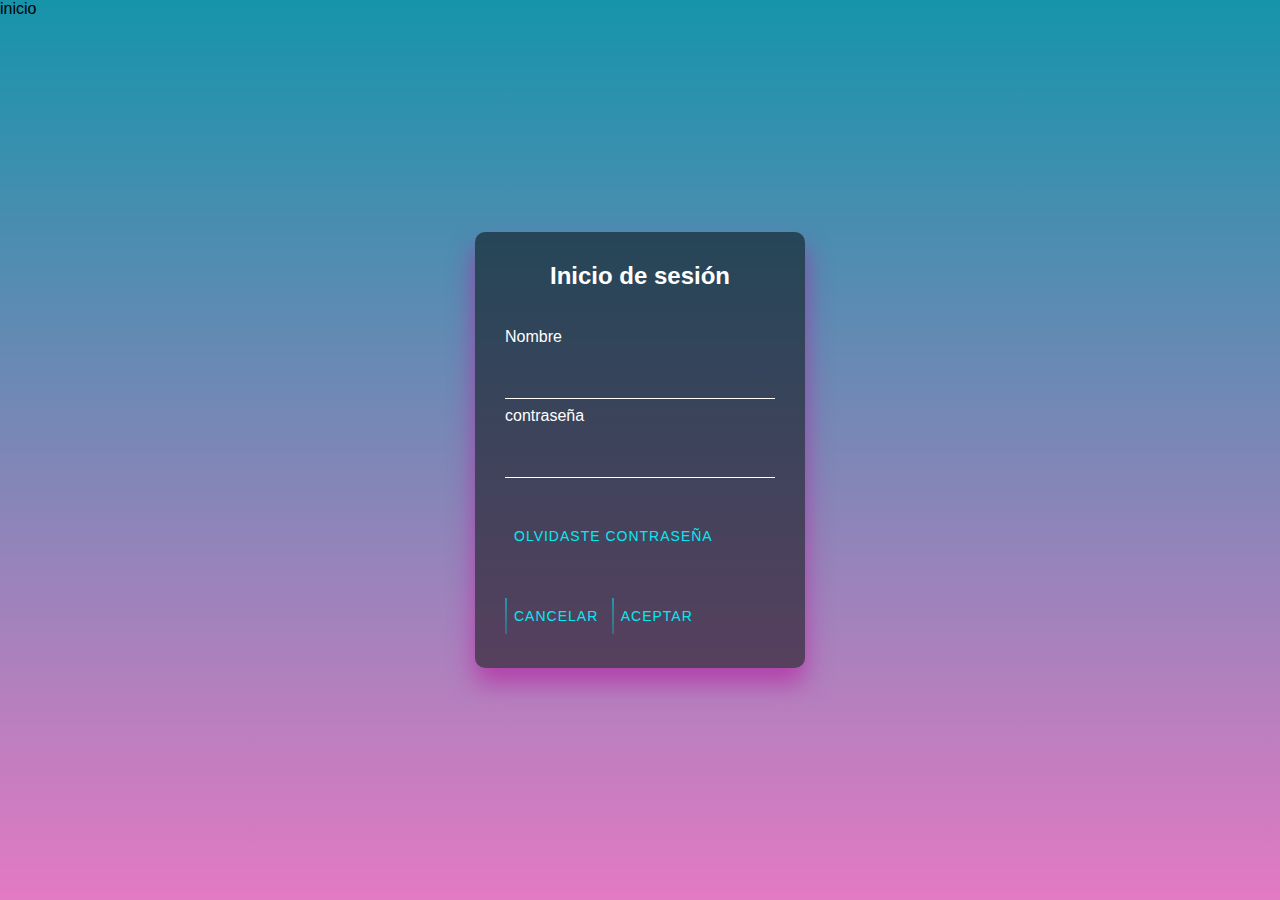
<file: index.html>
<!DOCTYPE html>
<html lang="en">
<head>
    <meta charset="UTF-8">
    <meta name="viewport" content="width=device-width, initial-scale=1.0">
    <title>Document</title>
    <link rel="stylesheet" href="estilo.css">
</head>
<body>
    <div class="login-box">
        <h2>Inicio de sesión</h2>
        <form>
          <div class="user-box">
            <input type="text" name="" required="">
            <label>Nombre</label>
          </div>
          <div class="user-box">
            <input type="password" name="" required="">
            <label>contraseña</label>
            </div>
              <a href="recuperarcontraseña1.html">olvidaste contraseña</a>
          <a href="iniciosessión.html">
            <span></span>
            <span></span>
            <span></span>
            <span></span>
          cancelar
          </a>
          <a href="menu.html">
            <span></span>
            <span></span>
            <span></span>
            <span></span>
            aceptar
          </a>
        </form>
        </div>
      </div>
inicio
</body>
</html>
</file>
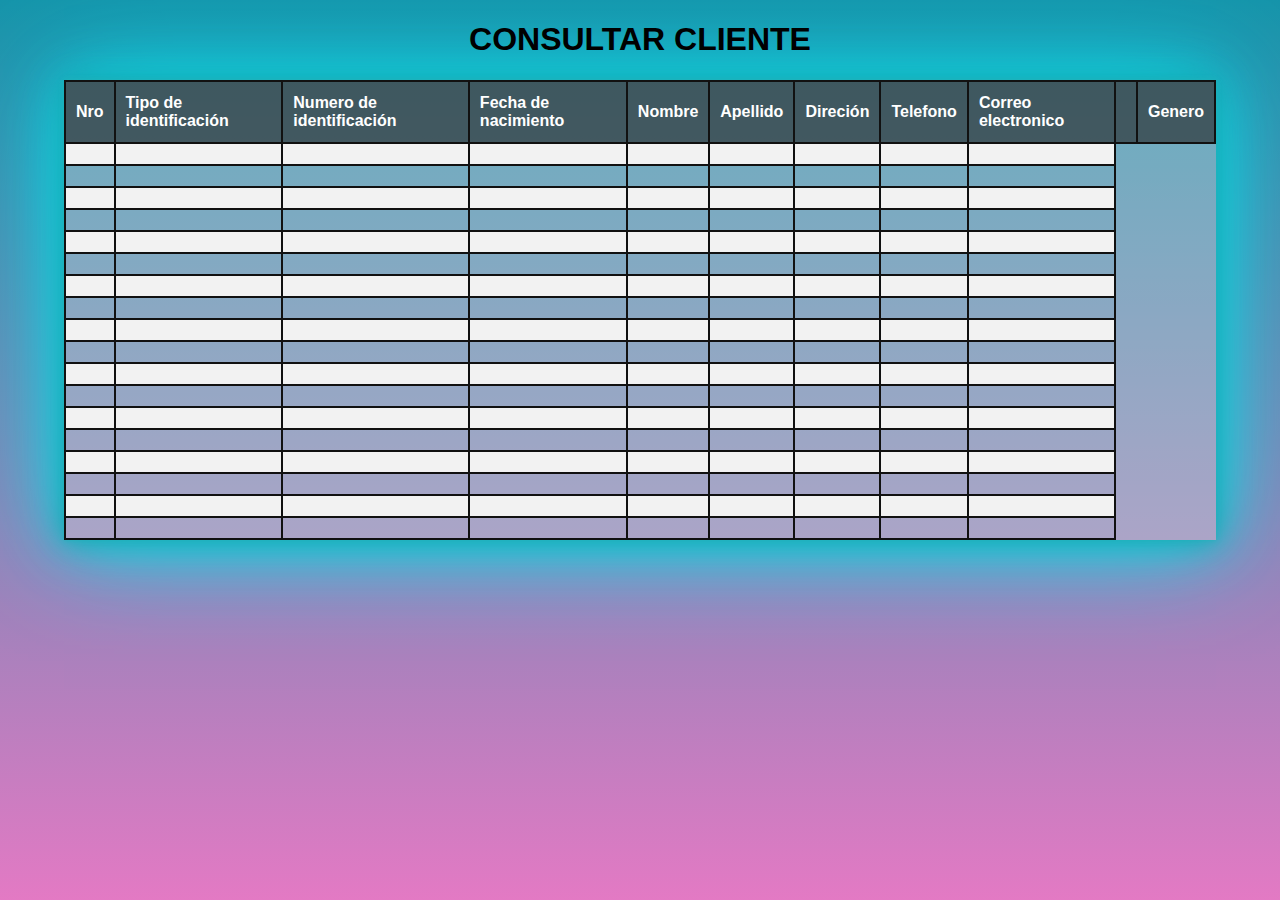
<file: consultarcliente.html>
<!DOCTYPE html>
<html lang="en">
<head>
    <meta charset="UTF-8">
    <meta name="viewport" content="width=device-width, initial-scale=1.0">
    <title>Document</title>
    <link rel="stylesheet" href="estilo.css">
</head>
<body>
    <center>
    <h1>CONSULTAR CLIENTE</h1>
    <table id="naye">
      <tr>
        <th>Nro</th>
        <th>Tipo de identificación</th>
        <th>Numero de identificación</th>
        <th>Fecha de nacimiento</th>
        <th>Nombre</th>
        <th>Apellido</th>
        <th>Direción</th>
        <th>Telefono</th>
        <th>Correo electronico<th>
          <th>Genero</th>
      </tr>
      <tr>
        <td></td>
        <td></td>
        <td></td>
        <td></td>
        <td></td>
        <td></td>
        <td></td>
        <td></td>
        <td></td>
      </tr>
      <tr>
        <td></td>
        <td></td>
        <td></td>
        <td></td>
        <td></td>
        <td></td>
        <td></td>
        <td></td>
        <td></td>
      </tr>
      
      <tr>
        <td></td>
        <td></td>
        <td></td>
        <td></td>
        <td></td>
        <td></td>
        <td></td>
        <td></td>
        <td></td>
      </tr>
      <tr>
        <td></td>
        <td></td>
        <td></td>
        <td></td>
        <td></td>
        <td></td>
        <td></td>
        <td></td>
        <td></td>
      </tr>
      <tr>
        <td></td>
        <td></td>
        <td></td>
        <td></td>
        <td></td>
        <td></td>
        <td></td>
        <td></td>
        <td></td>
      </tr>
      <tr>
        <td></td>
        <td></td>
        <td></td>
        <td></td>
        <td></td>
        <td></td>
        <td></td>
        <td></td>
        <td></td>
      </tr>
      <tr>
        <td></td>
        <td></td>
        <td></td>
        <td></td>
        <td></td>
        <td></td>
        <td></td>
        <td></td>
        <td></td>
      </tr>
      <tr>
        <td></td>
        <td></td>
        <td></td>
        <td></td>
        <td></td>
        <td></td>
        <td></td>
        <td></td>
        <td></td>
      </tr>
      <tr>
        <td></td>
        <td></td>
        <td></td>
        <td></td>
        <td></td>
        <td></td>
        <td></td>
        <td></td>
        <td></td>
      </tr>
      <tr>
        <td></td>
        <td></td>
        <td></td>
        <td></td>
        <td></td>
        <td></td>
        <td></td>
        <td></td>
        <td></td>
      </tr>
      <tr>
        <td></td>
        <td></td>
        <td></td>
        <td></td>
        <td></td>
        <td></td>
        <td></td>
        <td></td>
        <td></td>
      </tr>
      <tr>
        <td></td>
        <td></td>
        <td></td>
        <td></td>
        <td></td>
        <td></td>
        <td></td>
        <td></td>
        <td></td>
      </tr>
      <tr>
        <td></td>
        <td></td>
        <td></td>
        <td></td>
        <td></td>
        <td></td>
        <td></td>
        <td></td>
        <td></td>
      </tr>
      <tr>
        <td></td>
        <td></td>
        <td></td>
        <td></td>
        <td></td>
        <td></td>
        <td></td>
        <td></td>
        <td></td>
      </tr>
      <tr>
        <td></td>
        <td></td>
        <td></td>
        <td></td>
        <td></td>
        <td></td>
        <td></td>
        <td></td>
        <td></td>
      </tr>
      <tr>
        <td></td>
        <td></td>
        <td></td>
        <td></td>
        <td></td>
        <td></td>
        <td></td>
        <td></td>
        <td></td>
      </tr>
      <tr>
        <td></td>
        <td></td>
        <td></td>
        <td></td>
        <td></td>
        <td></td>
        <td></td>
        <td></td>
        <td></td>
      </tr>
      <tr>
        <td></td>
        <td></td>
        <td></td>
        <td></td>
        <td></td>
        <td></td>
        <td></td>
        <td></td>
        <td></td>
      </tr>
    </table> 
    </center>
</body>
</html>
</file>
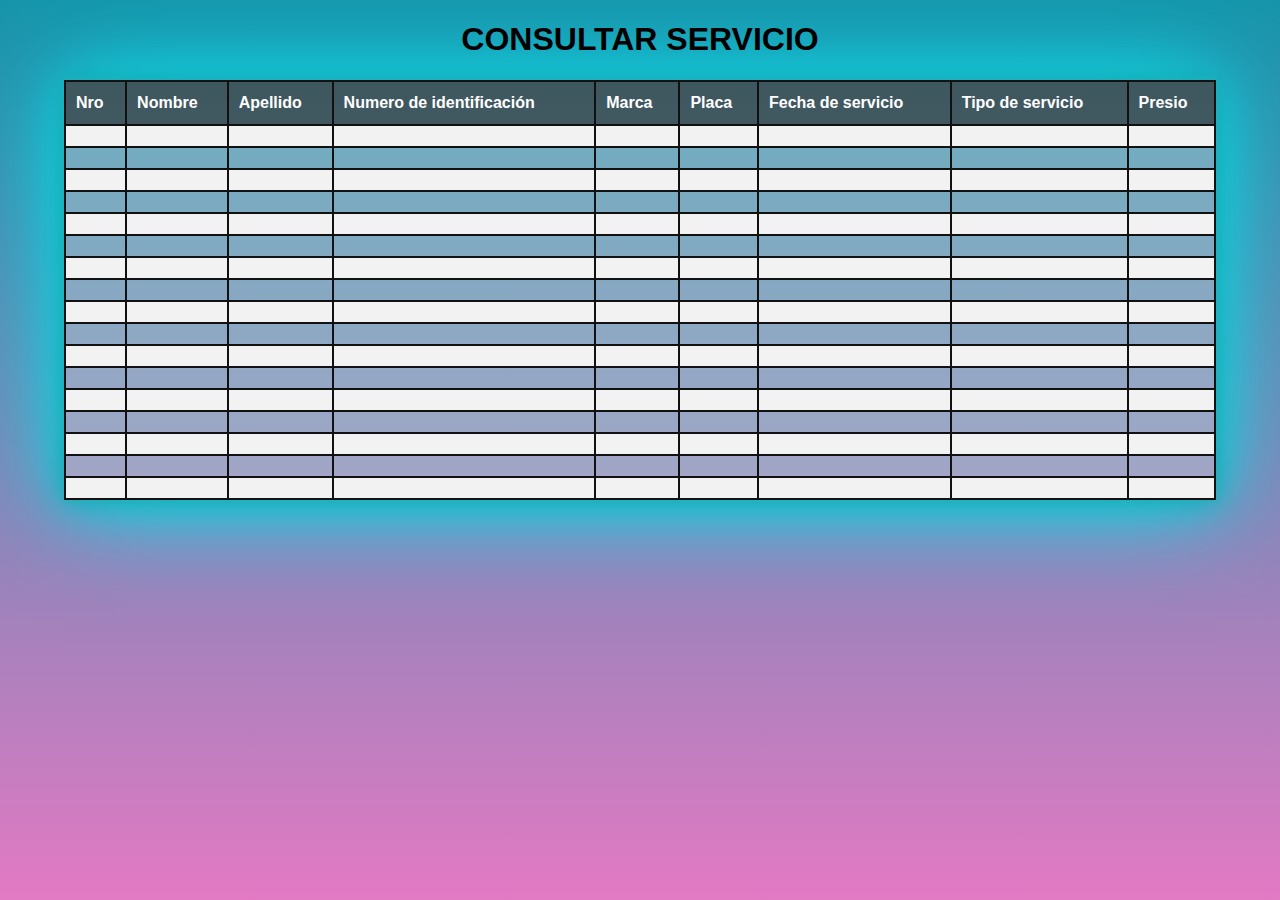
<file: consultarservicio1.html>
<!DOCTYPE html>
<html lang="en">
<head>
    <meta charset="UTF-8">
    <meta name="viewport" content="width=device-width, initial-scale=1.0">
    <title>Document</title>
    <link rel="stylesheet" href="estilo.css">
</head>
<body>
    <center>
    <h1>CONSULTAR SERVICIO</h1>

    <table id="customers">
        <tr>
            <th>Nro</th>
            <th>Nombre</th>
            <th>Apellido</th>
            <th>Numero de identificación</th>
            <th>Marca</th>
            <th>Placa</th>
            <th>Fecha de servicio</th>
            <th>Tipo de servicio</th>
            <th>Presio</th>
          </tr>
      <tr>
        <td></td>
        <td></td>
        <td></td>
        <td></td>
        <td></td>
        <td></td>
        <td></td>
        <td></td>
        <td></td>
      </tr>
      <tr>
        <td></td>
        <td></td>
        <td></td>
        <td></td>
        <td></td>
        <td></td>
        <td></td>
        <td></td>
        <td></td>
      </tr>
      <tr>
        <td></td>
        <td></td>
        <td></td>
        <td></td>
        <td></td>
        <td></td>
        <td></td>
        <td></td>
        <td></td>
      </tr>
      <tr>
        <td></td>
        <td></td>
        <td></td>
        <td></td>
        <td></td>
        <td></td>
        <td></td>
        <td></td>
        <td></td>
      </tr>
      <tr>
        <td></td>
        <td></td>
        <td></td>
        <td></td>
        <td></td>
        <td></td>
        <td></td>
        <td></td>
        <td></td>
      </tr>
      <tr>
        <td></td>
        <td></td>
        <td></td>
        <td></td>
        <td></td>
        <td></td>
        <td></td>
        <td></td>
        <td></td>
      </tr>
      <tr>
        <td></td>
        <td></td>
        <td></td>
        <td></td>
        <td></td>
        <td></td>
        <td></td>
        <td></td>
        <td></td>
      </tr>
      <tr>
        <td></td>
        <td></td>
        <td></td>
        <td></td>
        <td></td>
        <td></td>
        <td></td>
        <td></td>
        <td></td>
      </tr>
      <tr>
        <td></td>
        <td></td>
        <td></td>
        <td></td>
        <td></td>
        <td></td>
        <td></td>
        <td></td>
        <td></td>
      </tr>
      <tr>
        <td></td>
        <td></td>
        <td></td>
        <td></td>
        <td></td>
        <td></td>
        <td></td>
        <td></td>
        <td></td>
      </tr>
      <tr>
        <td></td>
        <td></td>
        <td></td>
        <td></td>
        <td></td>
        <td></td>
        <td></td>
        <td></td>
        <td></td>
      </tr>
      <tr>
        <td></td>
        <td></td>
        <td></td>
        <td></td>
        <td></td>
        <td></td>
        <td></td>
        <td></td>
        <td></td>
      </tr>
      <tr>
        <td></td>
        <td></td>
        <td></td>
        <td></td>
        <td></td>
        <td></td>
        <td></td>
        <td></td>
        <td></td>
      </tr>
      <tr>
        <td></td>
        <td></td>
        <td></td>
        <td></td>
        <td></td>
        <td></td>
        <td></td>
        <td></td>
        <td></td>
      </tr>
      <tr>
        <td></td>
        <td></td>
        <td></td>
        <td></td>
        <td></td>
        <td></td>
        <td></td>
        <td></td>
        <td></td>
      </tr>
      <tr>
        <td></td>
        <td></td>
        <td></td>
        <td></td>
        <td></td>
        <td></td>
        <td></td>
        <td></td>
        <td></td>
      </tr>
      <tr>
        <td></td>
        <td></td>
        <td></td>
        <td></td>
        <td></td>
        <td></td>
        <td></td>
        <td></td>
        <td></td>
      </tr>
    </table> 
    </center>
</body>
</html>
</file>
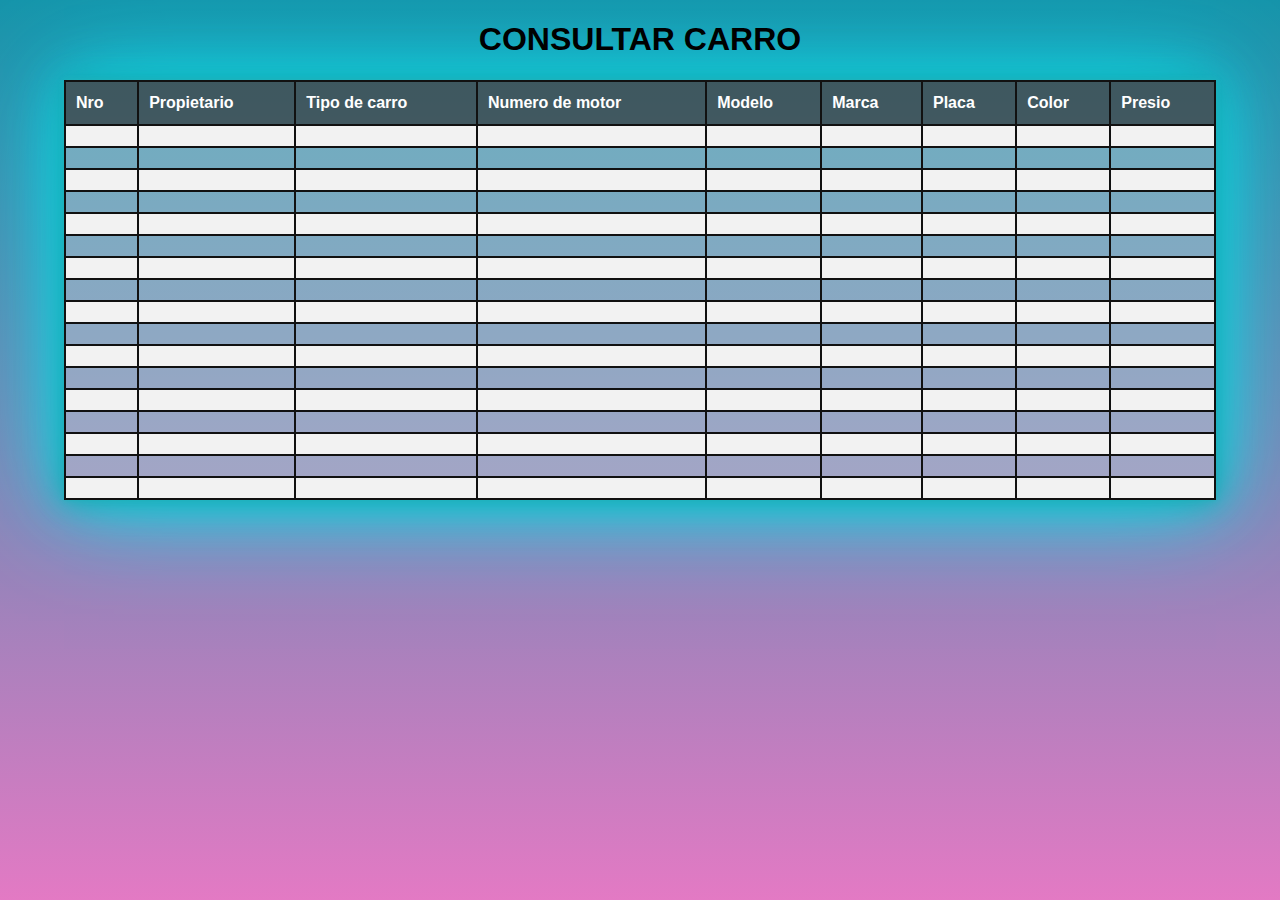
<file: cunsultarcarro.html>
<!DOCTYPE html>
<html lang="en">
<head>
    <meta charset="UTF-8">
    <meta name="viewport" content="width=device-width, initial-scale=1.0">
    <title>Document</title>
    <link rel="stylesheet" href="estilo.css">
</head>
<body>
    <center>
    <h1>CONSULTAR CARRO</h1>

    <table id="customers">
      <tr>
        <th>Nro</th>
        <th>Propietario</th>
        <th>Tipo de carro</th>
        <th>Numero de motor</th>
        <th>Modelo</th>
        <th>Marca</th>
        <th>Placa</th>
        <th>Color</th>
        <th>Presio</th>
      </tr>
      <tr>
        <td></td>
        <td></td>
        <td></td>
        <td></td>
        <td></td>
        <td></td>
        <td></td>
        <td></td>
        <td></td>
      </tr>
      <tr>
        <td></td>
        <td></td>
        <td></td>
        <td></td>
        <td></td>
        <td></td>
        <td></td>
        <td></td>
        <td></td>
      </tr>
      <tr>
        <td></td>
        <td></td>
        <td></td>
        <td></td>
        <td></td>
        <td></td>
        <td></td>
        <td></td>
        <td></td>
      </tr>
      <tr>
        <td></td>
        <td></td>
        <td></td>
        <td></td>
        <td></td>
        <td></td>
        <td></td>
        <td></td>
        <td></td>
      </tr>
      <tr>
        <td></td>
        <td></td>
        <td></td>
        <td></td>
        <td></td>
        <td></td>
        <td></td>
        <td></td>
        <td></td>
      </tr>
      <tr>
        <td></td>
        <td></td>
        <td></td>
        <td></td>
        <td></td>
        <td></td>
        <td></td>
        <td></td>
        <td></td>
      </tr>
      <tr>
        <td></td>
        <td></td>
        <td></td>
        <td></td>
        <td></td>
        <td></td>
        <td></td>
        <td></td>
        <td></td>
      </tr>
      <tr>
        <td></td>
        <td></td>
        <td></td>
        <td></td>
        <td></td>
        <td></td>
        <td></td>
        <td></td>
        <td></td>
      </tr>
      <tr>
        <td></td>
        <td></td>
        <td></td>
        <td></td>
        <td></td>
        <td></td>
        <td></td>
        <td></td>
        <td></td>
      </tr>
      <tr>
        <td></td>
        <td></td>
        <td></td>
        <td></td>
        <td></td>
        <td></td>
        <td></td>
        <td></td>
        <td></td>
      </tr>
      <tr>
        <td></td>
        <td></td>
        <td></td>
        <td></td>
        <td></td>
        <td></td>
        <td></td>
        <td></td>
        <td></td>
      </tr>
      <tr>
        <td></td>
        <td></td>
        <td></td>
        <td></td>
        <td></td>
        <td></td>
        <td></td>
        <td></td>
        <td></td>
      </tr>
      <tr>
        <td></td>
        <td></td>
        <td></td>
        <td></td>
        <td></td>
        <td></td>
        <td></td>
        <td></td>
        <td></td>
      </tr>
      <tr>
        <td></td>
        <td></td>
        <td></td>
        <td></td>
        <td></td>
        <td></td>
        <td></td>
        <td></td>
        <td></td>
      </tr>
      <tr>
        <td></td>
        <td></td>
        <td></td>
        <td></td>
        <td></td>
        <td></td>
        <td></td>
        <td></td>
        <td></td>
      </tr>
      <tr>
        <td></td>
        <td></td>
        <td></td>
        <td></td>
        <td></td>
        <td></td>
        <td></td>
        <td></td>
        <td></td>
      </tr>
      <tr>
        <td></td>
        <td></td>
        <td></td>
        <td></td>
        <td></td>
        <td></td>
        <td></td>
        <td></td>
        <td></td>
      </tr>
    </table> 
</center>
</body>
</html>
</file>
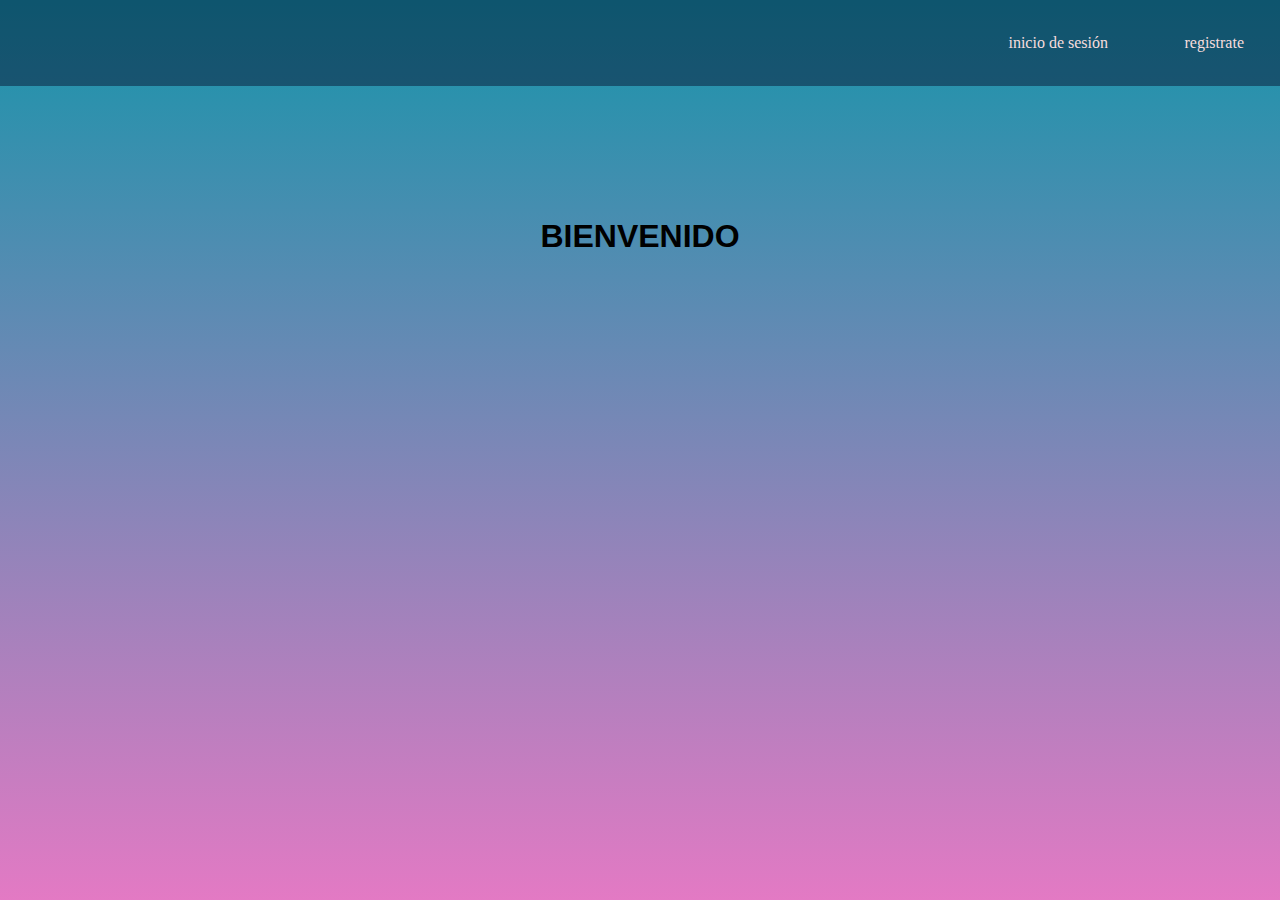
<file: iniciosessión.html>
<!DOCTYPE html>
<html lang="en">
<head>
  <meta charset="UTF-8">
  <meta name="viewport" content="width=device-width, initial-scale=1.0">
  <title>Document</title>
  <link rel="stylesheet" href="estilo.css">
</head>

<body>
  <ul>
    <li class="dropdown">
      <a href="index.html">inicio de sesión</a>
          <a href="registrousuario.html">registrate</a>
   </ul>
   <div class="flex-container">
    <h1>BIENVENIDO</h1>
  </div>
</body>
</html>
</file>
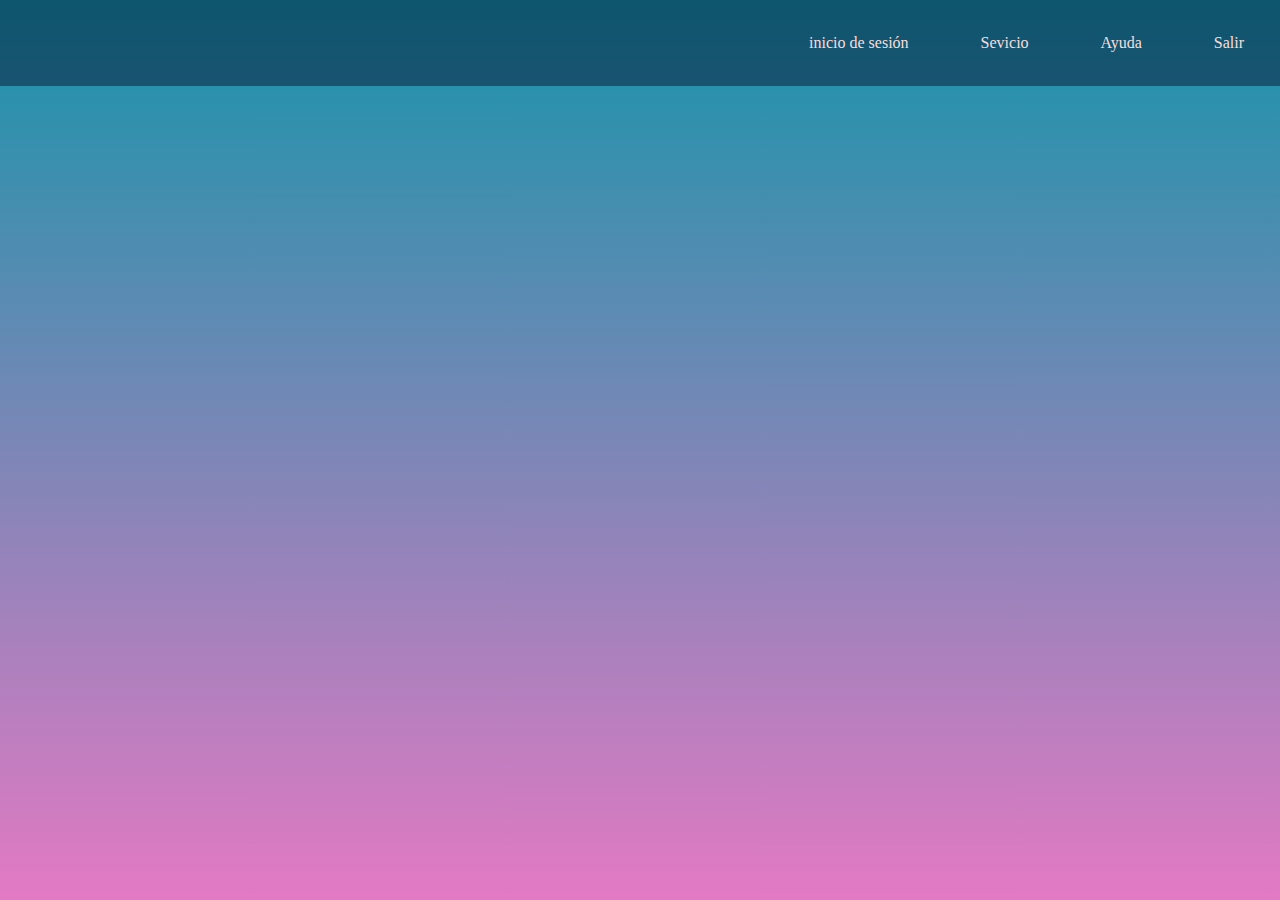
<file: menu.html>
<!DOCTYPE html>
<html lang="en">
<head>
  <meta charset="UTF-8">
  <meta name="viewport" content="width=device-width, initial-scale=1.0">
  <title>Document</title>
  <link rel="stylesheet" href="estilo.css">
</head>
<body>
  <ul>
    <li class="dropdown">
      <a href="iniciosessión.html">Salir</a>
      <div class="dropdown-content">
        <li class="dropdown">
          <a href="#">Ayuda</a>
         <div class="dropdown-content">
          <a href="#">reportar</a>
            <li class="dropdown">
              <a href="#" class="dropbtn">Sevicio</a>
              <div class="dropdown-content">
                <a href="registroservicio.html">agregar</a>
                <a href="consultarservicio1.html">consultar y listar</a>
    <li class="dropdown">
         <a href="#">inicio de sesión</a>
         <div class="dropdown-content">
          <a href="registrocliente.html">agregar</a>
          <a href="consultarcliente.html">consultar y listar</a>
       </div>
     </li>
   </ul>
</body>
</html>
</file>
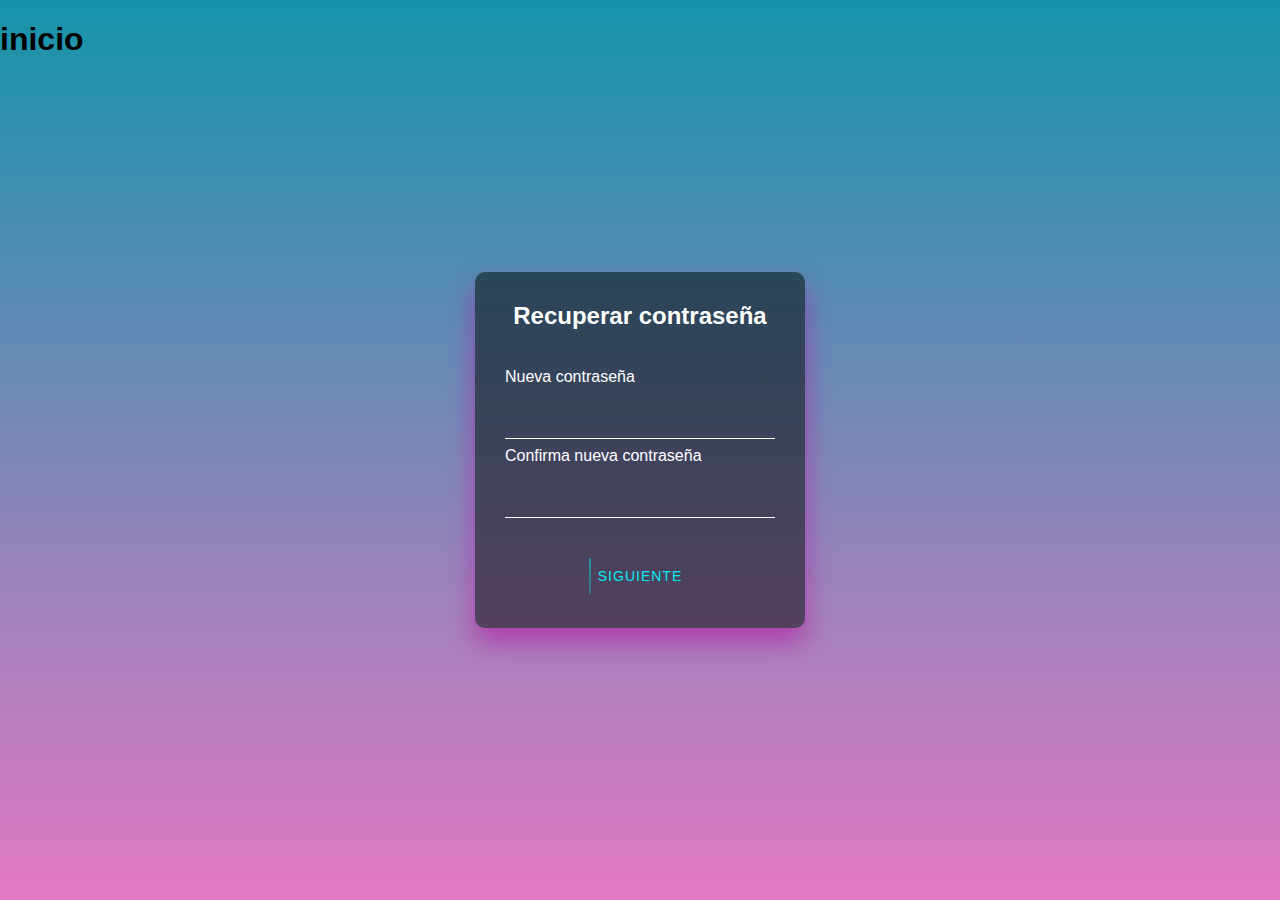
<file: recuperarcontraseña.html>
<!DOCTYPE html>
<html lang="en">
<head>
    <meta charset="UTF-8">
    <meta name="viewport" content="width=device-width, initial-scale=1.0">
    <title>Document</title>
    <link rel="stylesheet" href="estilo.css">
</head>
<body>
    <div class="login-box">
        <h2>Recuperar contraseña</h2>
        <form>
          <div class="user-box">
            <input type="password" name="" required="">
            <label>Nueva contraseña</label>
            </div>
          <div class="user-box">
            <input type="password" name="" required="">
            <label>Confirma nueva contraseña</label>
            </div>
          <center>
          <a href="index.html">
            <span></span>
            <span></span>
            <span></span>
            <span></span>
          siguiente
          </a>
        </center>
        </form>
      </div>
<h1>inicio</h1>
</body>
</html>
</file>
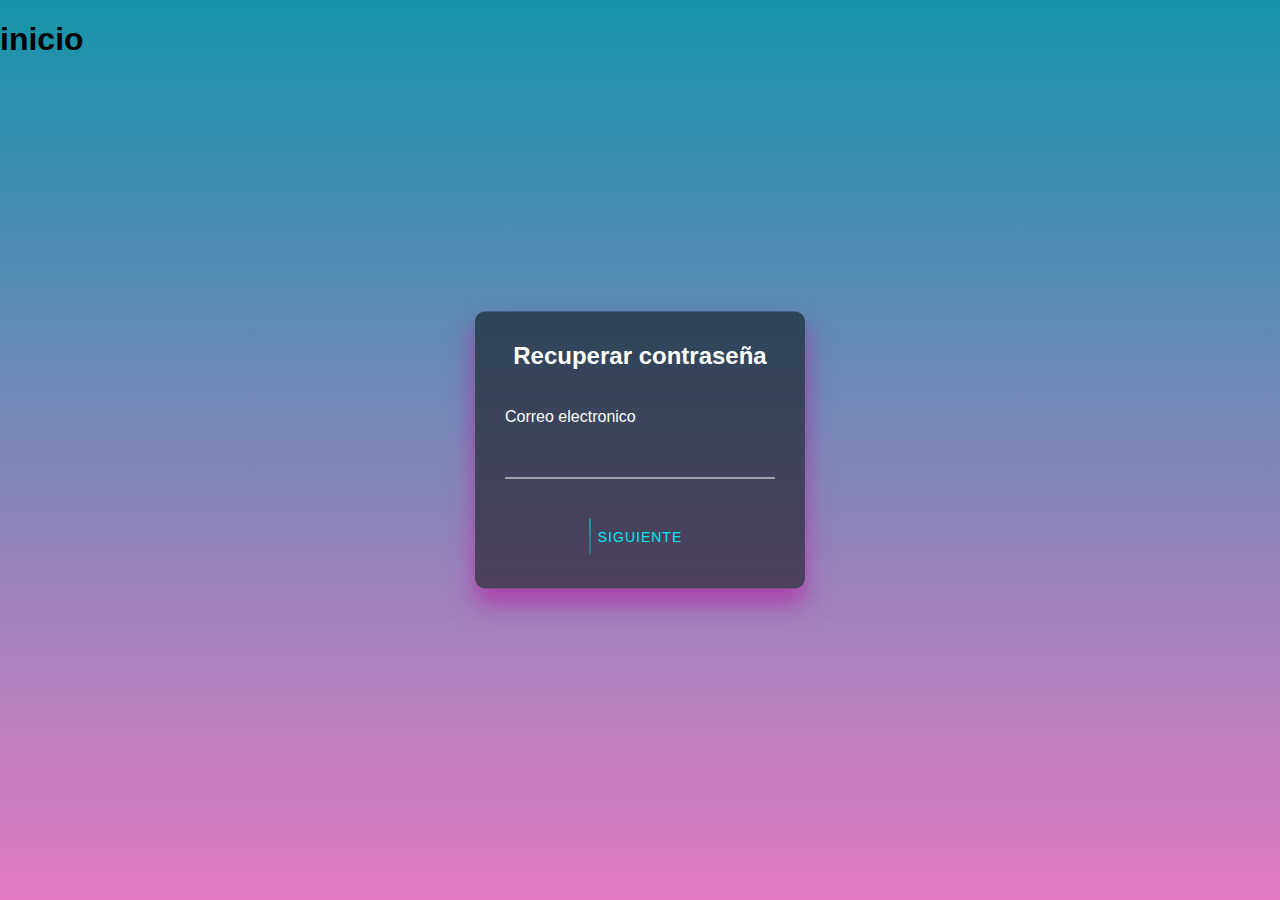
<file: recuperarcontraseña1.html>
<!DOCTYPE html>
<html lang="en">
<head>
    <meta charset="UTF-8">
    <meta name="viewport" content="width=device-width, initial-scale=1.0">
    <title>Document</title>
    <link rel="stylesheet" href="estilo.css">
</head>
<body>
    <div class="login-box">
        <h2>Recuperar contraseña</h2>
        <form>
          <div class="user-box">
            <input type="text" name="" required="">
            <label>Correo electronico</label>
          </div>
          <center>
          <a href="recuperarcontraseña2.html">
            <span></span>
            <span></span>
            <span></span>
            <span></span>
          siguiente
          </a></center>
        </form>
      </div>
<h1>inicio</h1>
</body>
</html>
</file>
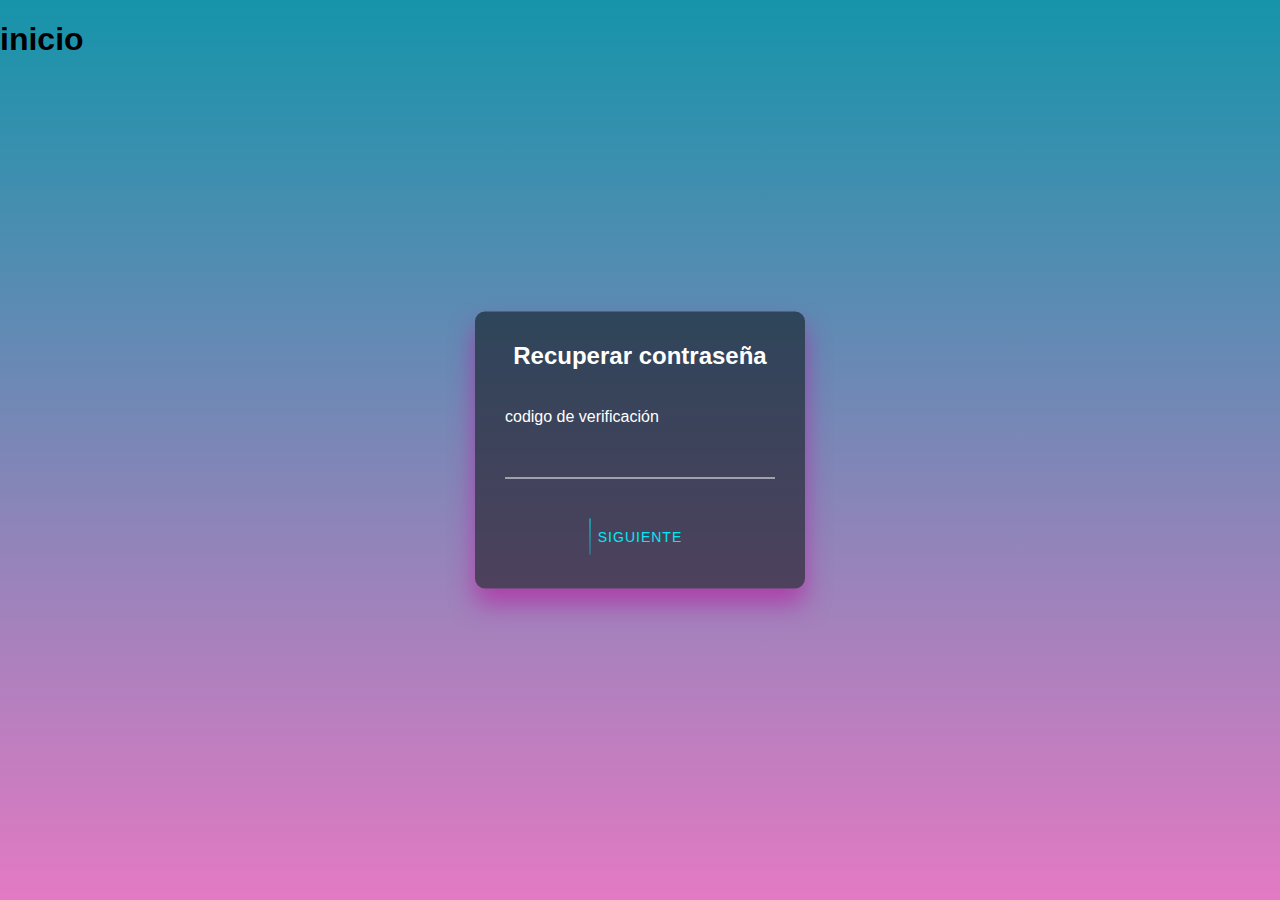
<file: recuperarcontraseña2.html>
<!DOCTYPE html>
<html lang="en">
<head>
    <meta charset="UTF-8">
    <meta name="viewport" content="width=device-width, initial-scale=1.0">
    <title>Document</title>
    <link rel="stylesheet" href="estilo.css">
</head>
<body>
    <div class="login-box">
        <h2>Recuperar contraseña</h2>
        <form>
          <div class="user-box">
            <input type="text" name="" required="">
            <label>codigo de verificación</label>
          </div>
          <center>
          <a href="recuperarcontraseña.html">
            <span></span>
            <span></span>
            <span></span>
            <span></span>
          siguiente
          </a>
        </center>
        </form>
      </div>
<h1>inicio</h1>
</body>
</html>
</file>
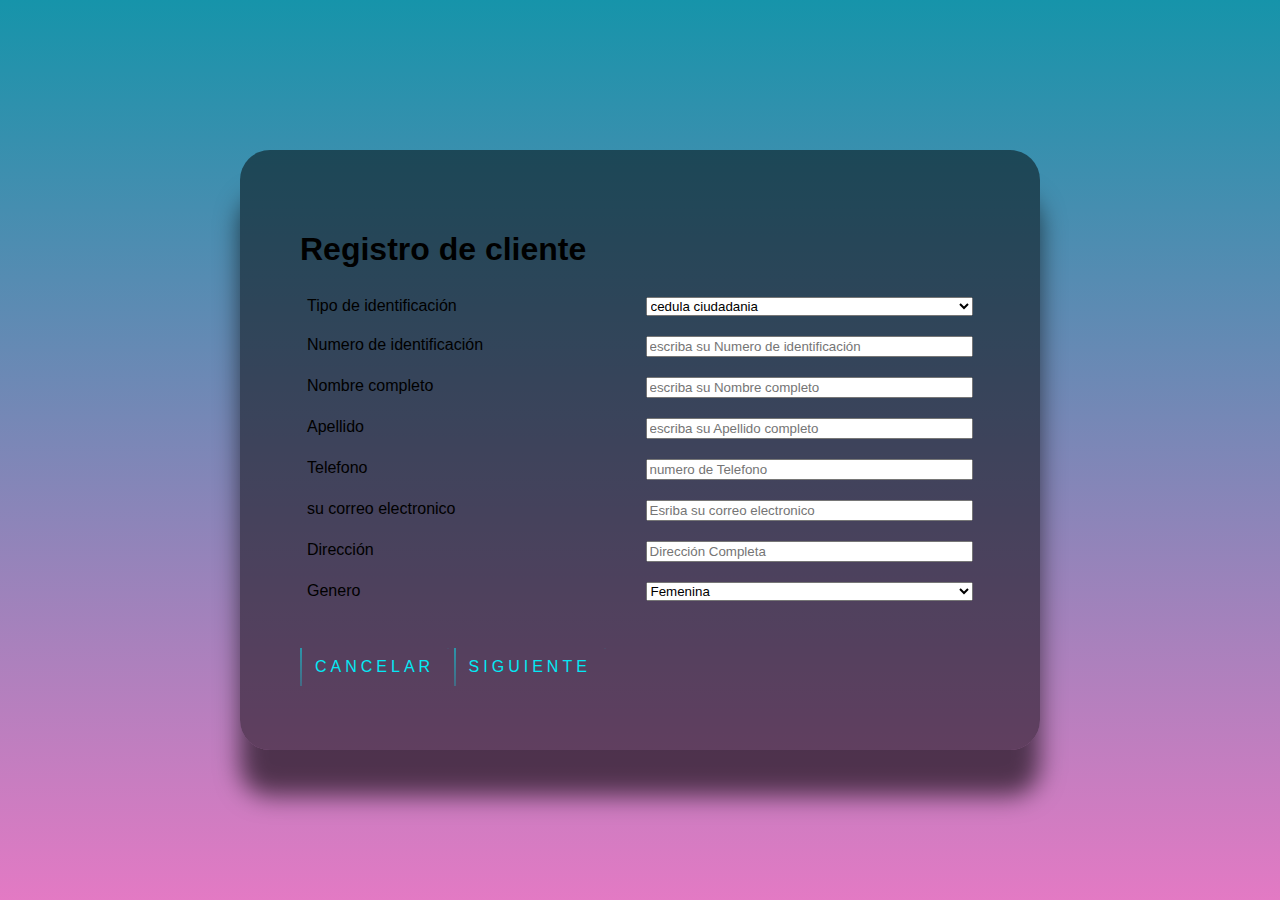
<file: registrocliente.html>
<!DOCTYPE html>
<html lang="en">
<head>
    <meta charset="UTF-8">
    <meta name="viewport" content="width=device-width, initial-scale=1.0">
    <title>Document</title>
    <link rel="stylesheet" href="estilo.css">
</head>
<body>
    <div class="login-box1">
            <form >
                <div class="user-box1">
                    <h1>Registro de cliente</h1>
                    <div class="sesion">
                      <label for="fname">Tipo de identificación</label>
                      <select id="country" name="country">
                          <option value="cedula ciudadania">cedula ciudadania</option>
                          <option value="cedula extrangera">cedula extrangera</option>
                          <option value="targeta de identidad">targeta de identidad</option>
                        </select>
                  <label for class="fname">Numero de identificación</label>
                  <input type="text" id="fname" name="firstname" placeholder="escriba su Numero de identificación"> 
                  <label for class="fname">Nombre completo</label>
                  <input type="text" id="fname" name="firstname" placeholder="escriba su Nombre completo"> 
                  <label for="fname">Apellido</label>
                  <input type="text" id="fname" name="firstname" placeholder="escriba su Apellido completo">
                  <label for="lname">Telefono</label>
                  <input type="text" id="texto" name="lastname" placeholder="numero de Telefono">
                  <label for="lname">su correo electronico</label>
                  <input type="text" id="texto" name="lastname" placeholder="Esriba su correo electronico">
                  <label for="lname">Dirección</label>
                  <input type="text" id="lname" name="lastname" placeholder="Dirección Completa">
               <label for="country">Genero</label>
                  <select id="country" name="country">
                    <option value="australia">Femenina</option>
                    <option value="canada">Masculino</option>
                  </select></div>
                  <a href="recuperarcontraseña2.html">
                    <span></span>
                    <span></span>
                    <span></span>
                    <span></span>
                 Cancelar
                  </a>        
          <a href="recuperarcontraseña2.html">
            <span></span>
            <span></span>
            <span></span>
            <span></span>
          siguiente
          </a>  </div>      
        </form>
      </div>
</file>
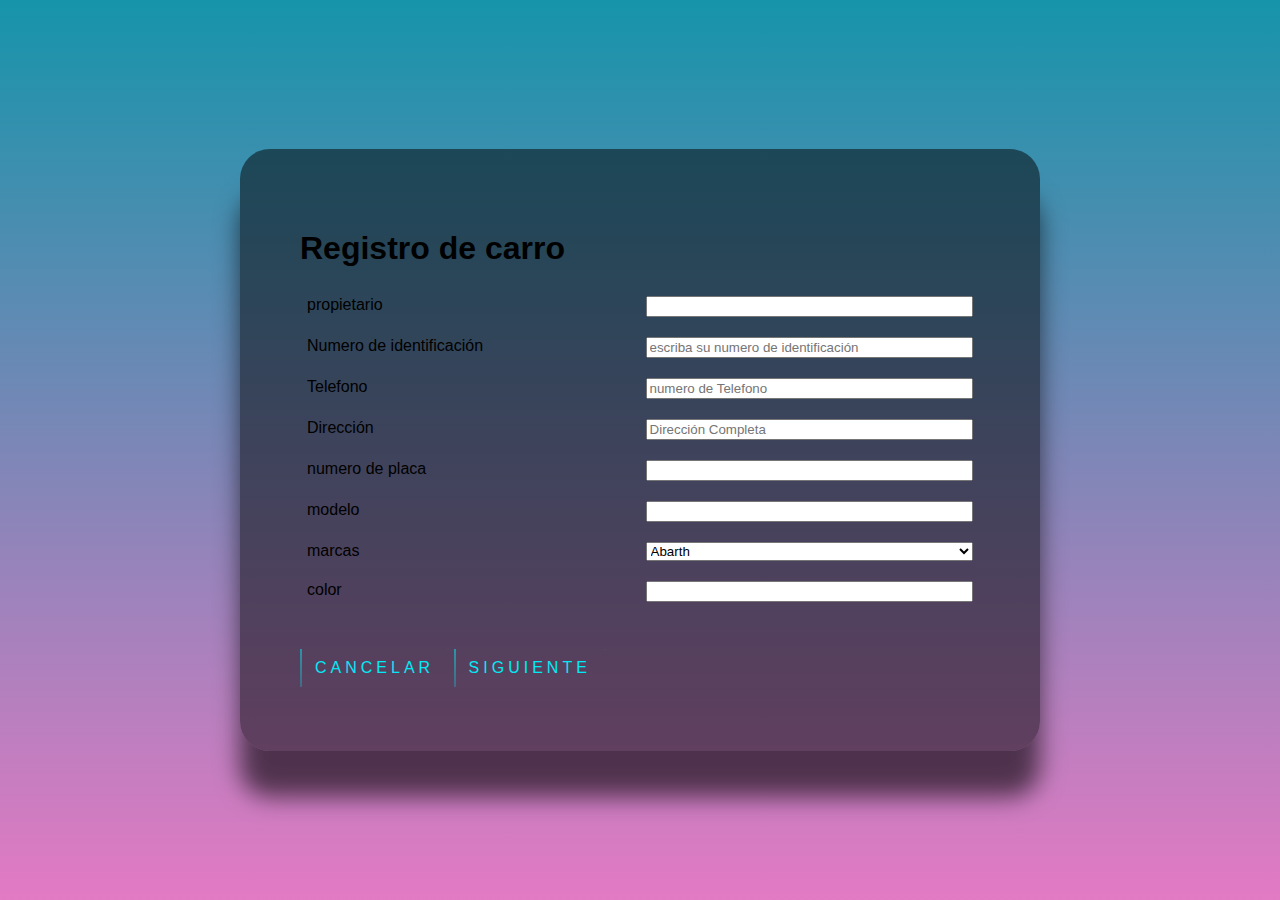
<file: registrodecarro.html>
<!DOCTYPE html>
<html lang="en">
<head>
    <meta charset="UTF-8">
    <meta name="viewport" content="width=device-width, initial-scale=1.0">
    <title>Document</title>
    <link rel="stylesheet" href="estilo.css">
</head>
<body>
    <div class="login-box1">
            <form >
                <div class="user-box1">
            <h1>Registro de carro</h1>
            <div class="sesion">
          <label for class="fname">propietario</label>
          <input type="text" id="fname" name="firstname" placeholder="">
          <label for="fname">Numero de identificación</label>
          <input type="text" id="fname" name="firstname" placeholder="escriba su numero de identificación ">
          <label for="lname">Telefono</label>
          <input type="text" id="texto" name="lastname" placeholder="numero de Telefono">
          <label for="lname">Dirección</label>
          <input type="text" id="lname" name="lastname" placeholder="Dirección Completa">
          <label for class="fname">numero de placa</label>
          <input type="text" id="fname" name="firstname" placeholder="">
          <label for class="fname">modelo</label>
          <input type="text" id="fname" name="firstname" placeholder="">
          <label for="fname">marcas</label>
           <select id="country" name="country">
            <option value="cedula ciudadania">Abarth</option>
           <option value="cedula extrangera">BMW</option>
           <option value="targeta de identidad">Dacia</option>
           <option value="targeta de identidad">Infiniti</option>
            <option value="targeta de identidad">Rolls-Royce</option>
            <option value="targeta de identidad">Subaru</option>
             <option value="targeta de identidad">Volkswagen	</option>
             <option value="targeta de identidad">Alfa Romeo</option>
             <option value="targeta de identidad">Cadillac</option>
            <option value="targeta de identidad">Ferrari</option>
            <option value="targeta de identidad">Isuzu</option>
             <option value="targeta de identidad">KTM</option>
            <option value="targeta de identidad">Lexus</option>
            <option value="targeta de identidad">Mini</option>
            <option value="targeta de identidad">Peugeot</option>
             <option value="targeta de identidad">Seat	</option>
             <option value="targeta de identidad">Suzuki</option>
             <option value="targeta de identidad">Volvo</option>
             <option value="targeta de identidad">Aston Martin</option>
             <option value="targeta de identidad">Caterham</option>
            <option value="targeta de identidad">Fiat</option>
            <option value="targeta de identidad">Iveco</option>
             <option value="targeta de identidad">Lada</option>
           <option value="targeta de identidad">Lotus</option>
            <option value="targeta de identidad">Mitsubishi	</option>
            <option value="targeta de identidad">Piaggio</option>
             <option value="targeta de identidad">Skoda</option>
            <option value="targeta de identidad">Tata</option>
              <option value="targeta de identidad">Audi</option>
           <option value="targeta de identidad">Chevrolet	</option>
            <option value="targeta de identidad">Ford</option>
            <option value="targeta de identidad">Jaguar</option>
            <option value="targeta de identidad">Lamborghini</option>
           <option value="targeta de identidad">Maserati</option>
              <option value="targeta de identidad">Morgan</option>
              <option value="targeta de identidad">Porsche</option>
              <option value="targeta de identidad">Smart</option>
          <option value="targeta de identidad">Tesla</option>
             <option value="targeta de identidad">Bentley</option>
             <option value="targeta de identidad">Citroen</option>
             <option value="targeta de identidad">Honda</option>
            <option value="targeta de identidad">Jeep</option>
             <option value="targeta de identidad">Lancia</option>
             <option value="targeta de identidad">Mazda</option>
              <option value="targeta de identidad">Nissan</option>
            <option value="targeta de identidad">Renault</option>
              <option value="targeta de identidad">SsangYong</option>
              <option value="targeta de identidad">Toyota</option>
                </select>
                <label for="fname">color</label>
          <input type="text" id="fname" name="firstname" placeholder="">
          </div>
          <a href="recuperarcontraseña2.html">
            <span></span>
            <span></span>
            <span></span>
            <span></span>
         Cancelar
          </a>        
          <a href="recuperarcontraseña2.html">
            <span></span>
            <span></span>
            <span></span>
            <span></span>
          Siguiente
          </a>        

</body>
</html>
</file>
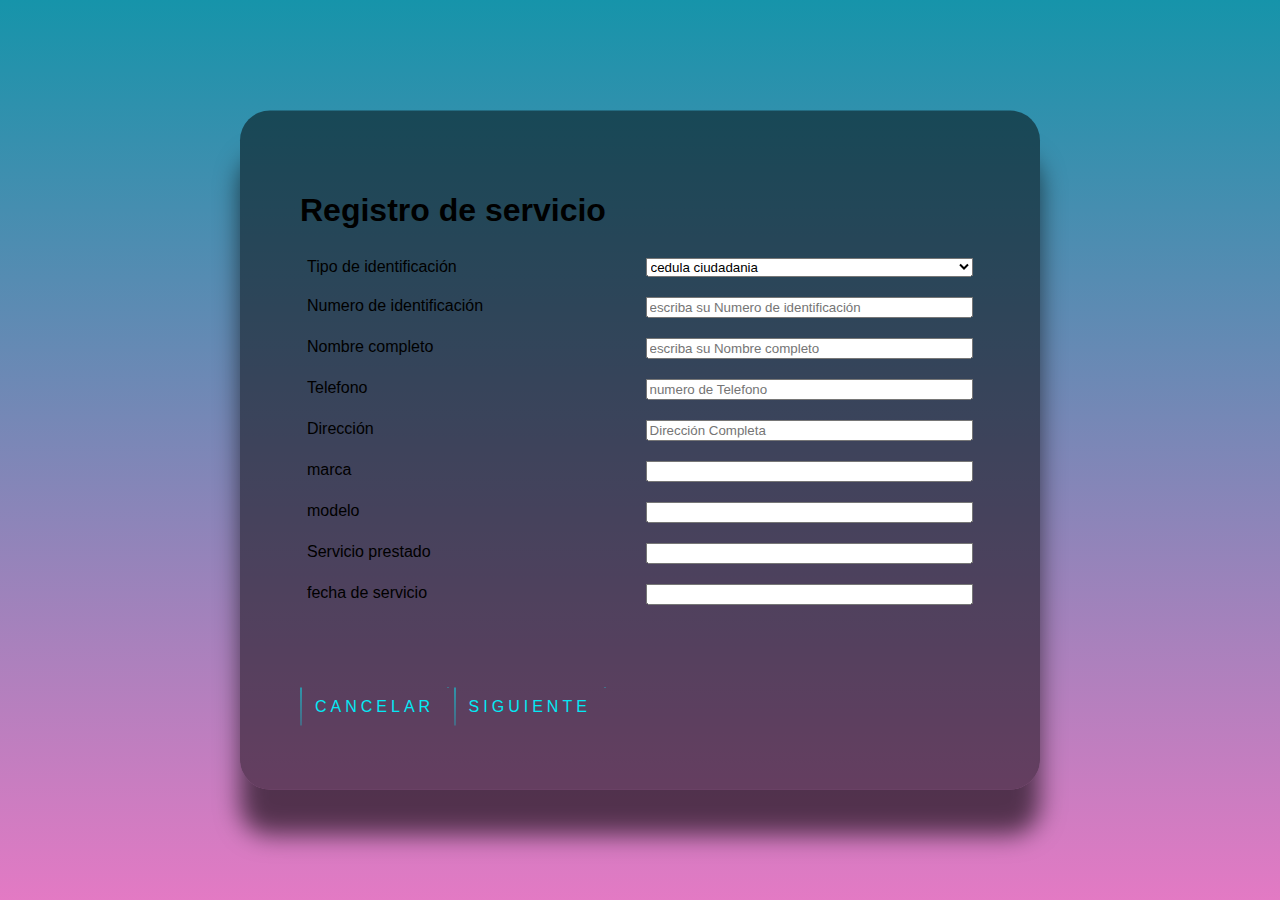
<file: registroservicio.html>
<!DOCTYPE html>
<html lang="en">
<head>
    <meta charset="UTF-8">
    <meta name="viewport" content="width=device-width, initial-scale=1.0">
    <title>Document</title>
    <link rel="stylesheet" href="estilo.css">
</head>
<body>
    <div class="login-box1">
            <form >
                <div class="user-box1">
                    <h1>Registro de servicio</h1>
      <div class="sesion">
        <label for="fname">Tipo de identificación</label>
        <select id="country" name="country">
            <option value="cedula ciudadania">cedula ciudadania</option>
            <option value="cedula extrangera">cedula extrangera</option>
            <option value="targeta de identidad">targeta de identidad</option>
          </select>
          <label for class="fname">Numero de identificación</label>
          <input type="text" id="fname" name="firstname" placeholder="escriba su Numero de identificación"> 
    <label for class="fname">Nombre completo</label>
    <input type="text" id="fname" name="firstname" placeholder="escriba su Nombre completo">
    <label for="lname">Telefono</label>
    <input type="text" id="texto" name="lastname" placeholder="numero de Telefono">
    <label for="lname">Dirección</label>
    <input type="text" id="lname" name="lastname" placeholder="Dirección Completa"> 
    <label for="fname">marca</label>
    <input type="text" id="fname" name="firstname" placeholder="">
    <label for="fname">modelo</label>
    <input type="text" id="fname" name="firstname" placeholder="">
    <label for="fname">Servicio prestado</label>
    <input type="text" id="fname" name="firstname" placeholder="">
    <label for="fname">fecha de servicio</label>
    <input type="text" id="fname" name="firstname" placeholder=""></div><br><br>
          <a href="recuperarcontraseña2.html">
            <span></span>
            <span></span>
            <span></span>
            <span></span>
         Cancelar
          </a>        
          <a href="menu.html">
            <span></span>
            <span></span>
            <span></span>
            <span></span>
          Siguiente
          </a>        
        </form>
      </div>
</file>
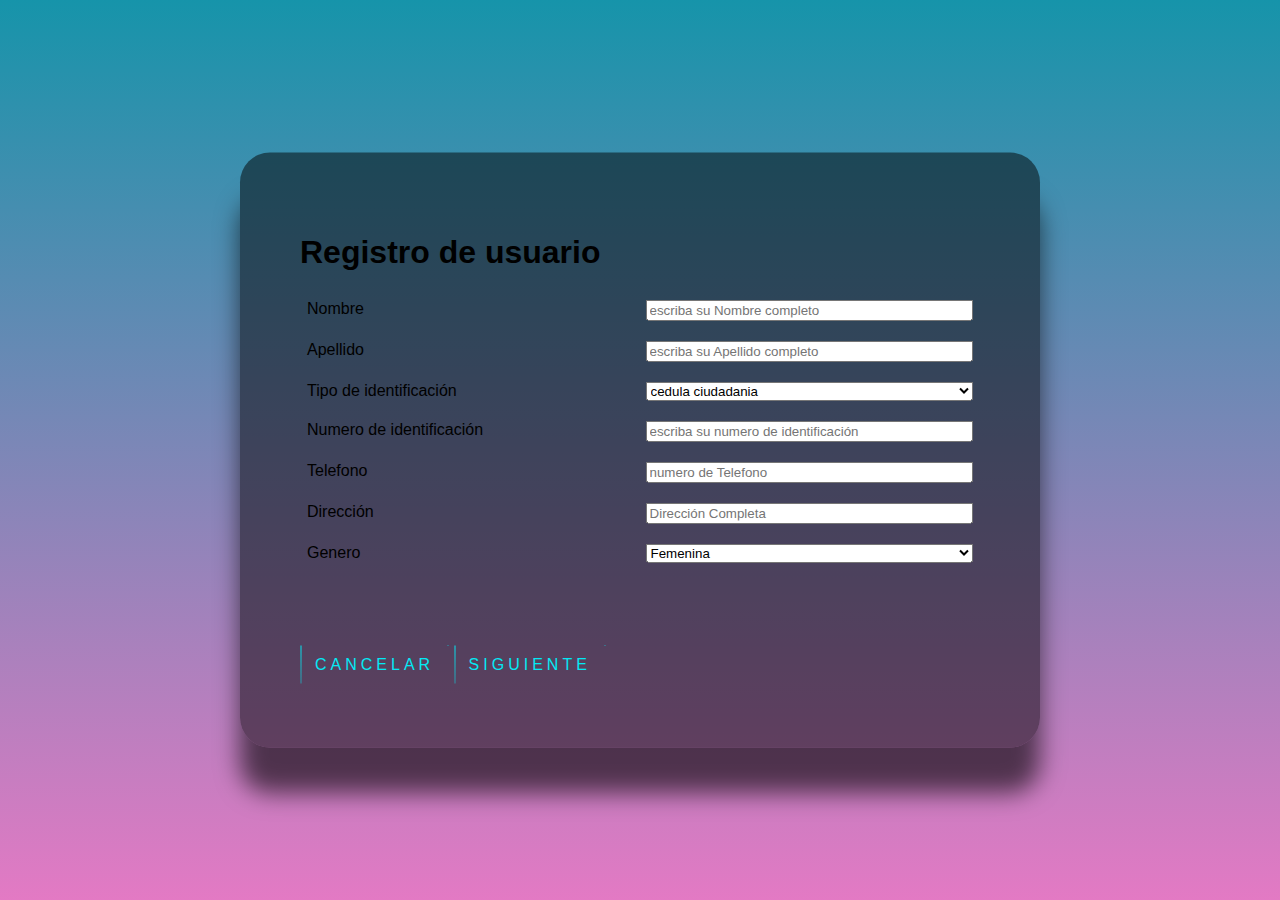
<file: registrousuario.html>
<!DOCTYPE html>
<html lang="en">
<head>
    <meta charset="UTF-8">
    <meta name="viewport" content="width=device-width, initial-scale=1.0">
    <title>Document</title>
    <link rel="stylesheet" href="estilo.css">
</head>
<body>
    <div class="login-box1">
            <form >
                <div class="user-box1">
                    <h1>Registro de usuario</h1>
                    <div class="sesion">
                  <label for class="fname">Nombre</label>
                  <input type="text" id="fname" name="firstname" placeholder="escriba su Nombre completo"> 
                  <label for="fname">Apellido</label>
                  <input type="text" id="fname" name="firstname" placeholder="escriba su Apellido completo">
                <label for="fname">Tipo de identificación</label>
                      <select id="country" name="country">
                          <option value="cedula ciudadania">cedula ciudadania</option>
                          <option value="cedula extrangera">cedula extrangera</option>
                          <option value="targeta de identidad">targeta de identidad</option>
                        </select>
                  <label for="fname">Numero de identificación</label>
                  <input type="text" id="fname" name="firstname" placeholder="escriba su numero de identificación ">
                  <label for="lname">Telefono</label>
                  <input type="text" id="texto" name="lastname" placeholder="numero de Telefono">
                  <label for="lname">Dirección</label>
                  <input type="text" id="lname" name="lastname" placeholder="Dirección Completa">
               <label for="country">Genero</label>
                  <select id="country" name="country">
                    <option value="australia">Femenina</option>
                    <option value="canada">Masculino</option>
                  </select></div><br><br>
                  <a href="iniciosessión.html">
                    <span></span>
                    <span></span>
                    <span></span>
                    <span></span>
                 Cancelar
                  </a>        
          <a href="index.html">
            <span></span>
            <span></span>
            <span></span>
            <span></span>
          siguiente
          </a>        
        </form>
      </div>
</file>
<file: estilo.css>
html {
    height: 100%;
  }
  body {
    margin:0;
    padding:0;
    font-family: sans-serif;
    background: linear-gradient(#1694aa, #d1229d9a);
    
  }
  
  .login-box {
    position: absolute;
    top: 50%;
    left: 50%;
    width: 330px;
    padding: 30px;
    transform: translate(-50%, -50%);
    background: rgba(0,0,0,.5);
    box-sizing: border-box;
    box-shadow: 0 15px 25px rgba(184, 21, 159, 0.6);
    border-radius: 10px;
  }
  
  .login-box h2 {
    margin: 0 0 30px;
    padding: 0;
    color: #fff;
    text-align: center;
  }
  
  .login-box .user-box {
    position: relative;
  }
  
  .login-box .user-box input {
    width: 100%;
    padding: 30px 0;
    font-size: 16px;
    color: #fff;
    margin-bottom: 0px;
    border: none;
    border-bottom: 1px solid #fff;
    outline: none;
    background: transparent;
  }
  .login-box .user-box label {
    position: absolute;
    top:0;
    left: 0;
    padding: 8px 0;
    font-size: 16px;
    color: #fff;
    pointer-events: none;
    transition: .5s;
  }
  
  .login-box .user-box input:focus ~ label,
  .login-box .user-box input:valid ~ label {
    top: 6px;
    left: 0;
    color: #03e9f4;
    font-size: 15px;
  }
  
  .login-box form a {
    position: relative;
    display: inline-block;
    padding: 10px 9px;
    color: #03e9f4;
    font-size: 14px;
    text-decoration: none;
    text-transform: uppercase;
    overflow: hidden;
    transition: .5s;
    margin-top: 40px;
    letter-spacing: 1px
  }
  
  .login-box a:hover {
    background: #03e8f4af;
    color: #fff;
    border-radius: px;
    box-shadow: 0 0 5px #03e9f4,
                0 0 65px #03e9f4,
                0 0 50px #03e9f4,
                0 0 100px #03e9f4;
  }
  
  .login-box a span {
    position: absolute;
    display: block;
  }
  
  .login-box a span:nth-child(1) {
    top: 0;
    left: -100%;
    width: 100%;
    height: 2px;
    background: linear-gradient(90deg, transparent, #03e9f4);
    animation: btn-anim1 1s linear infinite;
  }
  
  @keyframes btn-anim1 {
    0% {
      left: -100%;
    }
    50%,100% {
      left: 100%;
    }
  }
  
  .login-box a span:nth-child(2) {
    top: -100%;
    right: 0;
    width: 2px;
    height: 100%;
    background: linear-gradient(180deg, transparent, #03e9f4);
    animation: btn-anim2 1s linear infinite;
    animation-delay: .25s
  }
  
  @keyframes btn-anim2 {
    0% {
      top: -100%;
    }
    50%,100% {
      top: 100%;
    }
  }
  
  .login-box a span:nth-child(3) {
    bottom: 0;
    right: -100%;
    width: 100%;
    height: 2px;
    background: linear-gradient(270deg, transparent, #03e9f4);
    animation: btn-anim3 1s linear infinite;
    animation-delay: .5s
  }
  
  @keyframes btn-anim3 {
    0% {
      right: -100%;
    }
    50%,100% {
      right: 100%;
    }
  }
  
  .login-box a span:nth-child(4) {
    bottom: -100%;
    left: 0;
    width: 2px;
    height: 400%;
    background: linear-gradient(360deg, transparent, #03e9f4);
    animation: btn-anim4 1s linear infinite;
    animation-delay: .75s
  }
  
  @keyframes btn-anim4 {
    0% {
      bottom: -100%;
    }
    50%,100% {
      bottom: 100%;
    }
  }
  ul {
    display: flex;
      flex-direction: row-reverse;
      list-style-type: none;
      margin: 0;
      padding: 0;
      overflow: hidden;
      background-color: #05062571;
    }
    
    li {
      float: left;
    }
    
    li a, .dropbtn {
      font-family:Georgia, 'Times New Roman', Times, serif;
      display: inline-block;
      color: rgb(247, 222, 222);
      text-align: center;
      padding: 34px 36px;
      text-decoration: none;
    }
    
    li a:hover, .dropdown:hover .dropbtn {
      background: #03e9f4;
    color: #0a0202;
    border-radius:10px;
    box-shadow: 0 0 5px #03e9f4,
                0 0 25px #7120bdbe,
                0 0 50px #03e9f4,
                0 0 100px #9c1e92a6;
    }
    
    li.dropdown {
      display: inline-block;
    }
    
    .dropdown-content {
      display: none;
      position: absolute;
      background-color: #f9f9f9;
      min-width: 160px;
      box-shadow: 0px 8px 16px 0px rgba(12, 11, 11, 0.2);
      z-index: 1;
    }
    
    .dropdown-content a {
      color: rgb(5, 0, 0);
      padding: 15px 16px;
      text-decoration: none;
      display: block;
      text-align: left;
    }
    
    .dropdown-content a:hover {background-color: #f1f1f1;}
    
    .dropdown:hover .dropdown-content {
      display: block;
    }
  
    .sesion{
      display: grid;
      grid-template-columns: auto auto ;
      gap: 20px;
      padding: 7px;
    }
    
    .login-box1 {
      position: absolute;
      top: 50%;
      left: 50%;
      width: 800px;
      padding: 60px;
      transform: translate(-50%, -50%);
      background: rgba(0,0,0,.5);
      box-sizing: border-box;
      box-shadow: 0 45px 25px rgba(0,0,0,.6);
      border-radius: 30px;
    }



  .login-box1 h2 {
    margin: 0 0 30px;
    padding: 0;
    color: #fff;
    text-align: center;
  }
  
  .login-box1 .user-box {
    position: relative;
  }
  
  .login-box1 .user-box input {
    width: 100%;
    padding: 30px 0;
    font-size: 16px;
    color: #fff;
    margin-bottom: 30px;
    border: none;
    border-bottom: 1px solid #fff;
    outline: none;
    background: transparent;
  }
  .login-box1 .user-box label {
    position: absolute;
    top:0;
    left: 0;
    padding: 10px 0;
    font-size: 16px;
    color: #fff;
    pointer-events: none;
    transition: .5s;
  }
  
  .login-box1 .user-box input:focus ~ label,
  .login-box1 .user-box input:valid ~ label {
    top: 6px;
    left: 0;
    color: #03e9f4;
    font-size: 15px;
  }
  
  .login-box1 form a {
    position: relative;
    display: inline-block;
    padding: 10px 15px;
    color: #03e9f4;
    font-size: 16px;
    text-decoration: none;
    text-transform: uppercase;
    overflow: hidden;
    transition: .5s;
    margin-top: 40px;
    letter-spacing: 4px
  }
  
  .login-box1 a:hover {
    background: #03e8f4af;
    color: #fff;
    border-radius: px;
    box-shadow: 0 0 5px #03e9f4,
                0 0 25px #03e9f4,
                0 0 50px #03e9f4,
                0 0 100px #03e9f4;
  }
  
  .login-box1 a span {
    position: absolute;
    display: block;
  }
  
  .login-box1 a span:nth-child(1) {
    top: 0;
    left: -100%;
    width: 100%;
    height: 2px;
    background: linear-gradient(90deg, transparent, #03e9f4);
    animation: btn-anim1 1s linear infinite;
  }
  
  @keyframes btn-anim1 {
    0% {
      left: -100%;
    }
    50%,100% {
      left: 100%;
    }
  }
  
  .login-box1 a span:nth-child(2) {
    top: -100%;
    right: 0;
    width: 2px;
    height: 100%;
    background: linear-gradient(180deg, transparent, #03e9f4);
    animation: btn-anim2 1s linear infinite;
    animation-delay: .25s
  }
  
  @keyframes btn-anim2 {
    0% {
      top: -100%;
    }
    50%,100% {
      top: 100%;
    }
  }
  
  .login-box1 a span:nth-child(3) {
    bottom: 0;
    right: -100%;
    width: 100%;
    height: 2px;
    background: linear-gradient(270deg, transparent, #03e9f4);
    animation: btn-anim3 1s linear infinite;
    animation-delay: .5s
  }
  
  @keyframes btn-anim3 {
    0% {
      right: -100%;
    }
    50%,100% {
      right: 100%;
    }
  }
  
  .login-box1 a span:nth-child(4) {
    bottom: -100%;
    left: 0;
    width: 2px;
    height: 400%;
    background: linear-gradient(360deg, transparent, #03e9f4);
    animation: btn-anim4 1s linear infinite;
    animation-delay: .75s
    
  }
  
  @keyframes btn-anim4 {
    0% {
      bottom: -100%;
    }
    50%,100% {
      bottom: 100%;
    }
  }

    


    


  #customers {
    font-family: Arial, Helvetica, sans-serif;
    border-collapse: collapse;
    width: 90%;
    background: #dadcdf5e;
    color: #ffffff;
    border-radius: px;
    box-shadow: 0 0 5px #23b3bb,
                0 0 25px #11a3ad,
                0 0 50px #16ced8,
                0 0 100px #03e9f4;
  }
  
  #customers td, #customers th {
    border: 2px solid #111111;
    padding: 10px;
  }
  
  #customers tr:nth-child(even){background-color: #f2f2f2;}
  
  #customers tr:hover {background-color: #ddd;}
  
  #customers th {
    padding-top: 12px;
    padding-bottom: 12px;
    text-align: left;
    background-color: #2525279f;
    color: rgb(255, 255, 255);
  }










  #naye{
    font-family: Arial, Helvetica, sans-serif;
    border-collapse: collapse;
    width: 90%;
    background: #dadcdf5e;
    color: #ffffff;
    border-radius: px;
    box-shadow: 0 0 5px #23b3bb,
                0 0 25px #11a3ad,
                0 0 50px #16ced8,
                0 0 100px #03e9f4;
  }
  
  #naye td, #naye th {
    border: 2px solid #111111;
    padding: 10px;
  }
  
  #naye tr:nth-child(even){background-color: #f2f2f2;}
  
  #naye tr:hover {background-color: #ddd;}
  
  #naye th {
    padding-top: 12px;
    padding-bottom: 12px;
    text-align: left;
    background-color: #2525279f;
    color: rgb(255, 255, 255);
  }


  .flex-container {
    display: flex;
    justify-content: center;
    align-items: center;
    height: 300px;
  }
</file>
